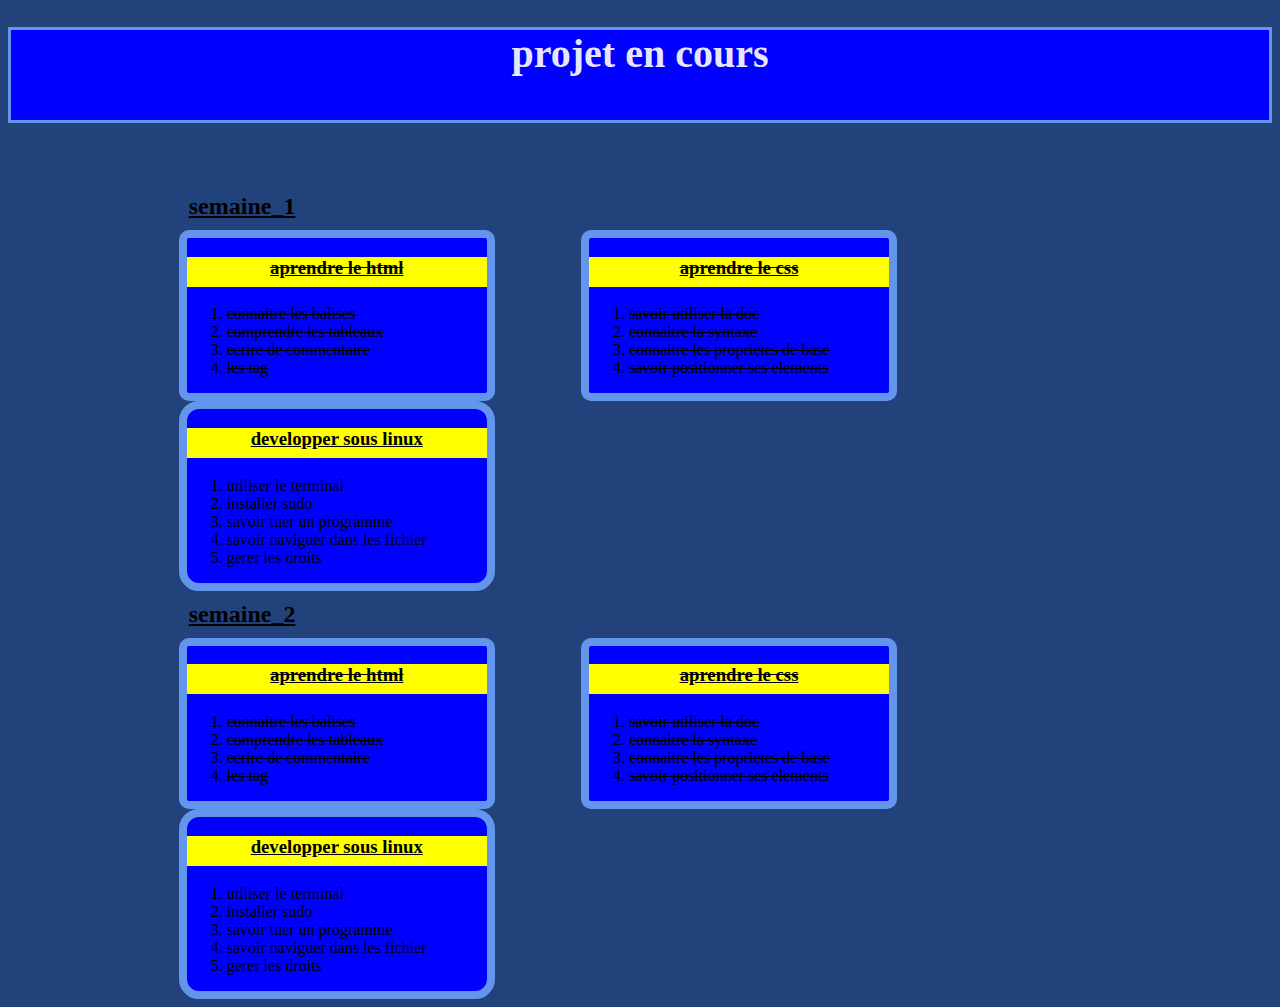
<file: index.html>
<!DOCTYPE html>
<html>
  <head>
    <meta charset="utf-8">
    <link rel="stylesheet" href="styles.css">
    <title>todo list</title>
  </head>
  <body>
    <header>
      <h1>projet en cours</h1>
    </header>
    <div id="semaines">
    <div id="theme">
      <h2>semaine_1</h2>
    </div>
      <div id="aprendrelehtml">
        <h3 id="titre">aprendre le html</h3>
          <ol>
            <li>connaitre les balises</li>
            <li>comprendre les tableaux</li>
            <li>ecrire de commentaire</li>
            <li>les tag</li>
          </ol>
      </div>

      <div id="aprendrelecss">
        <h3 id="titre1">aprendre le css</h3>
           <ol>
             <li>savoir utiliser la doc</li>
             <li>connaitre la syntaxe</li>
             <li>connaitre les proprietes de base</li>
             <li>savoir positionner ses elements</li>
           </ol>
      </div>

      <div id="developersouslinux">
         <h3 id="titre3">developper sous linux</h3>
            <ol>
              <li>utiliser le terminal</li>
              <li>installer sudo</li>
              <li>savoir tuer un programme</li>
              <li>savoir naviguer dans les fichier</li>
              <li>gerer les droits</li>
            </ol>
       </div>

     </div>


     <div id="semaines">
     <div id="theme">
       <h2>semaine_2</h2>
     </div>
       <div id="aprendrelehtml">
         <h3 id="titre">aprendre le html</h3>
           <ol>
             <li>connaitre les balises</li>
             <li>comprendre les tableaux</li>
             <li>ecrire de commentaire</li>
             <li>les tag</li>
           </ol>
       </div>

       <div id="aprendrelecss">
         <h3 id="titre1">aprendre le css</h3>
            <ol>
              <li>savoir utiliser la doc</li>
              <li>connaitre la syntaxe</li>
              <li>connaitre les proprietes de base</li>
              <li>savoir positionner ses elements</li>
            </ol>
       </div>

       <div id="developersouslinux">
          <h3 id="titre3">developper sous linux</h3>
             <ol>
               <li>utiliser le terminal</li>
               <li>installer sudo</li>
               <li>savoir tuer un programme</li>
               <li>savoir naviguer dans les fichier</li>
               <li>gerer les droits</li>
             </ol>
        </div>

      </div>
  </body>
</html>
</file>
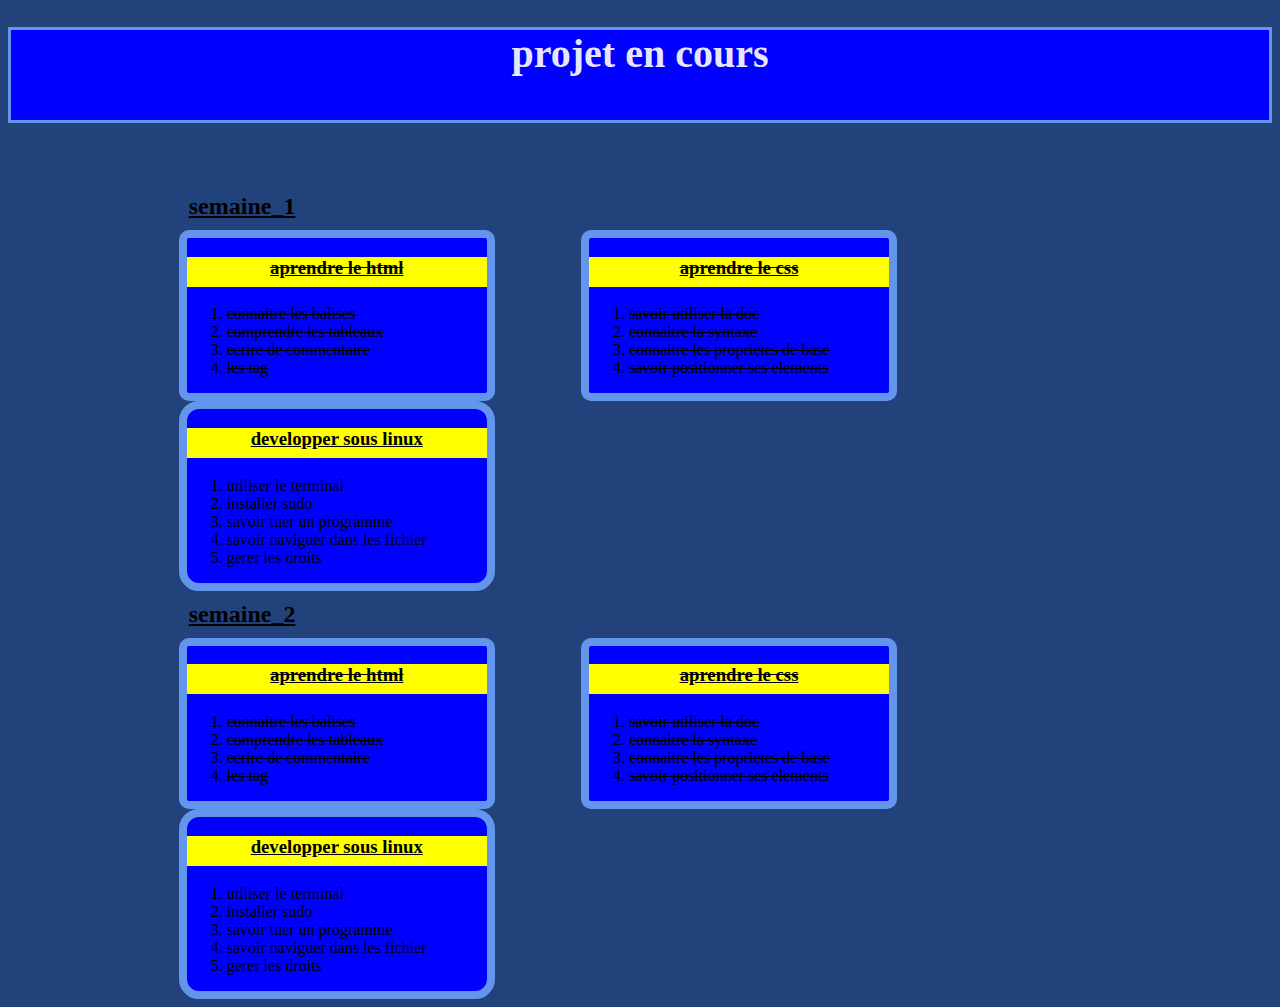
<file: styles.html>
<!DOCTYPE html>
<html>
  <head>
    <meta charset="utf-8">
    <link rel="stylesheet" href="todolist.css">
    <title>todo list</title>
  </head>
  <body>
    <header>
      <h1>projet en cours</h1>
    </header>
    <div id="semaines">
    <div id="theme">
      <h2>semaine_1</h2>
    </div>
      <div id="aprendrelehtml">
        <h3 id="titre">aprendre le html</h3>
          <ol>
            <li>connaitre les balises</li>
            <li>comprendre les tableaux</li>
            <li>ecrire de commentaire</li>
            <li>les tag</li>
          </ol>
      </div>

      <div id="aprendrelecss">
        <h3 id="titre1">aprendre le css</h3>
           <ol>
             <li>savoir utiliser la doc</li>
             <li>connaitre la syntaxe</li>
             <li>connaitre les proprietes de base</li>
             <li>savoir positionner ses elements</li>
           </ol>
      </div>

      <div id="developersouslinux">
         <h3 id="titre3">developper sous linux</h3>
            <ol>
              <li>utiliser le terminal</li>
              <li>installer sudo</li>
              <li>savoir tuer un programme</li>
              <li>savoir naviguer dans les fichier</li>
              <li>gerer les droits</li>
            </ol>
       </div>

     </div>


     <div id="semaines">
     <div id="theme">
       <h2>semaine_2</h2>
     </div>
       <div id="aprendrelehtml">
         <h3 id="titre">aprendre le html</h3>
           <ol>
             <li>connaitre les balises</li>
             <li>comprendre les tableaux</li>
             <li>ecrire de commentaire</li>
             <li>les tag</li>
           </ol>
       </div>

       <div id="aprendrelecss">
         <h3 id="titre1">aprendre le css</h3>
            <ol>
              <li>savoir utiliser la doc</li>
              <li>connaitre la syntaxe</li>
              <li>connaitre les proprietes de base</li>
              <li>savoir positionner ses elements</li>
            </ol>
       </div>

       <div id="developersouslinux">
          <h3 id="titre3">developper sous linux</h3>
             <ol>
               <li>utiliser le terminal</li>
               <li>installer sudo</li>
               <li>savoir tuer un programme</li>
               <li>savoir naviguer dans les fichier</li>
               <li>gerer les droits</li>
             </ol>
        </div>

      </div>
  </body>
</html>
</file>
<file: styles.css>
h1
{
/*  width: 1000px;*/
  height: 20px;
  text-align: center;
  margin-bottom: 70px;
  padding-bottom: 70px;
  border-color: cornflowerblue;
  border: 3px cornflowerblue solid;
  color: lavender;
  font-size: 40px;
  background-color: blue;
}


header
{
margin-right: auto;
}


h3
{
  text-decoration: underline;
 background-color: yellow;
 height: 30px;
 text-align: center;
}


#aprendrelehtml
{
  text-decoration: line-through;
  border-radius: 10px;
  border-color: cornflowerblue;
  border-style: solid;
  border-width: 2px;
  border: 8px cornflowerblue solid;
  position: relative;
  width: 300px;
  display: inline-block;
  background-color: blue;
}


h2
{
text-decoration: underline;
margin: 10px;
}


body
{
  background-color: #22427C;
}


#aprendrelecss
{
border-radius: 10px;
border-color: cornflowerblue;
border-style: solid;
border-width: 8px;
width: 300px;
display: inline-block;
text-decoration: line-through;
background-color: blue;
}


li
{

}

div
{
  margin-left: 7%;
}


#developersouslinux
{
  border-radius: 20px;
  border-color: cornflowerblue;
  border-style: solid;
  border-width: 8px;
  width: 300px;
  display: inline-block;
  background-color: blue;
}


#theme
{
  border-right: 20px;
}
</file>
<file: todolist.css>
h1
{
/*  width: 1000px;*/
  height: 20px;
  text-align: center;
  margin-bottom: 70px;
  padding-bottom: 70px;
  border-color: cornflowerblue;
  border: 3px cornflowerblue solid;
  color: lavender;
  font-size: 40px;
  background-color: blue;
}


header
{
margin-right: auto;
}


h3
{
  text-decoration: underline;
 background-color: yellow;
 height: 30px;
 text-align: center;
}


#aprendrelehtml
{
  text-decoration: line-through;
  border-radius: 10px;
  border-color: cornflowerblue;
  border-style: solid;
  border-width: 2px;
  border: 8px cornflowerblue solid;
  position: relative;
  width: 300px;
  display: inline-block;
  background-color: blue;
}


h2
{
text-decoration: underline;
margin: 10px;
}


body
{
  background-color: #22427C;
}


#aprendrelecss
{
border-radius: 10px;
border-color: cornflowerblue;
border-style: solid;
border-width: 8px;
width: 300px;
display: inline-block;
text-decoration: line-through;
background-color: blue;
}


li
{

}

div
{
  margin-left: 7%;
}


#developersouslinux
{
  border-radius: 20px;
  border-color: cornflowerblue;
  border-style: solid;
  border-width: 8px;
  width: 300px;
  display: inline-block;
  background-color: blue;
}


#theme
{
  border-right: 20px;
}
</file>
